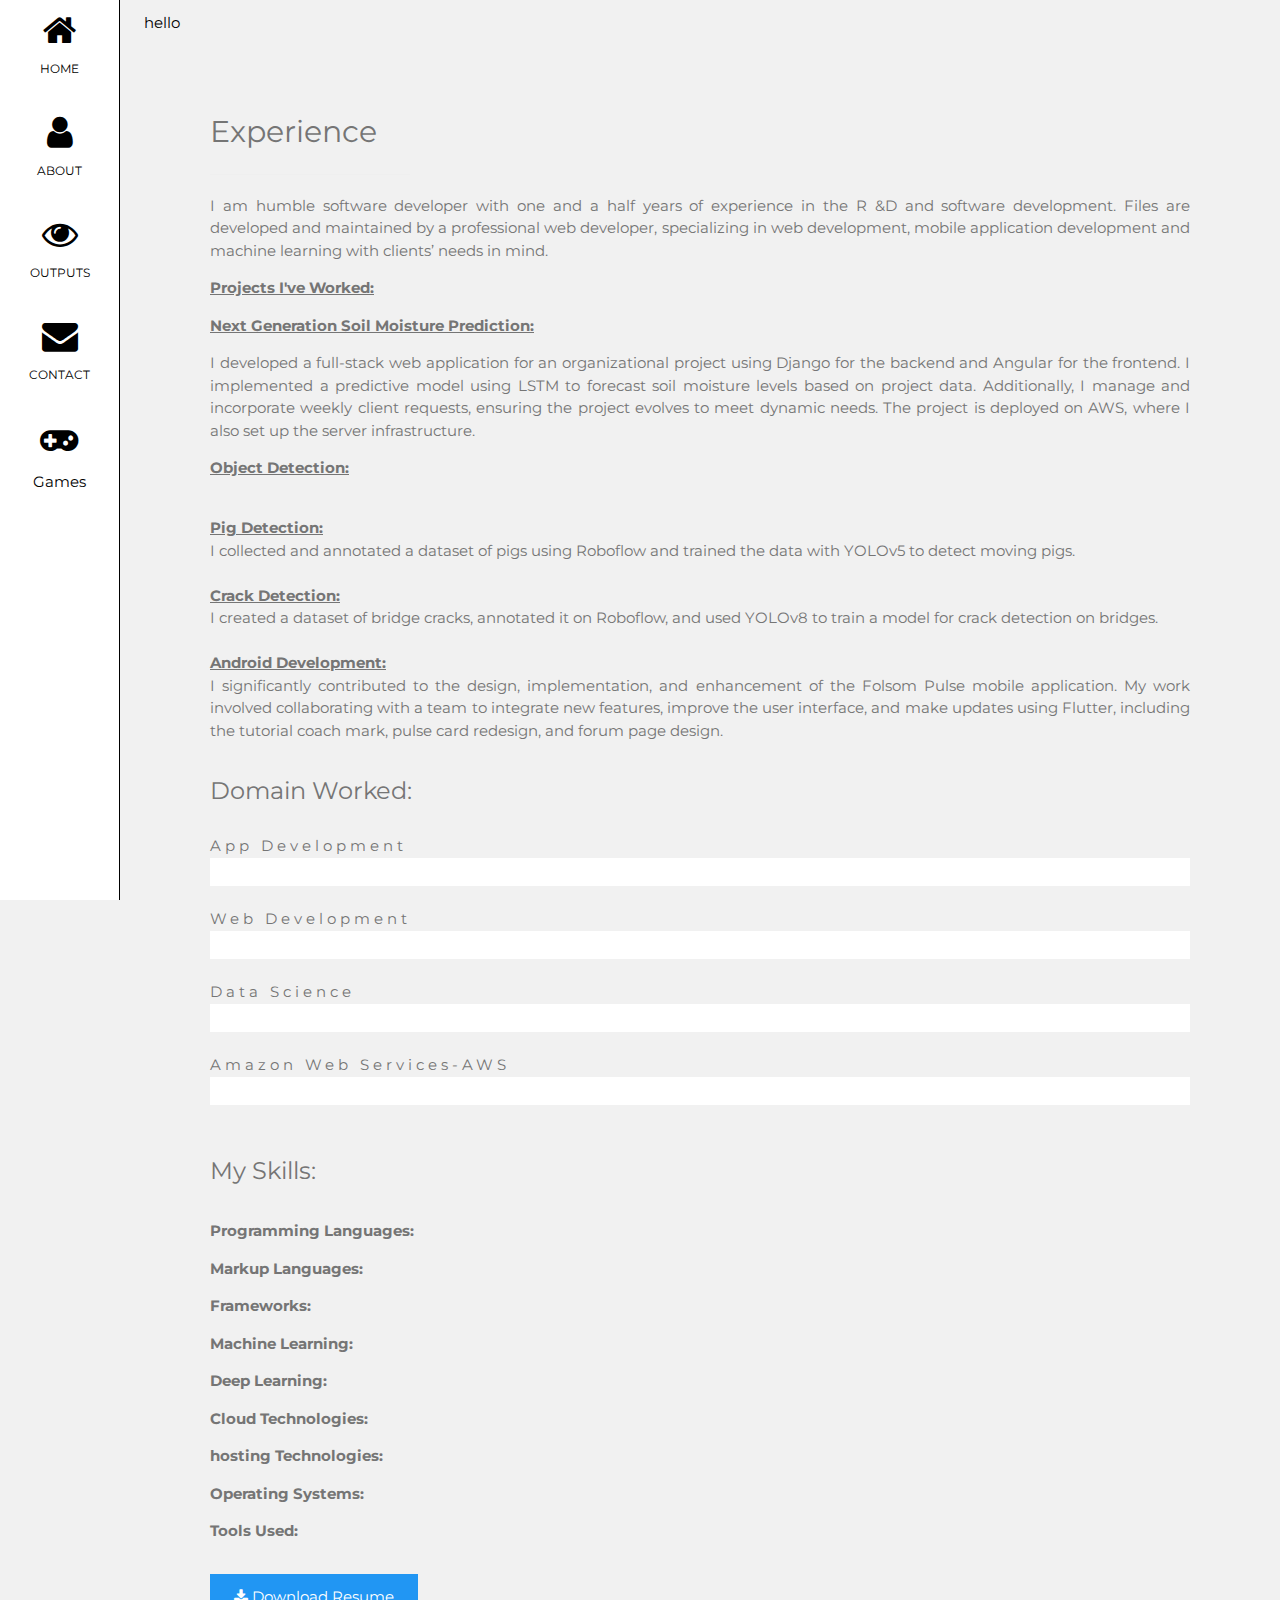
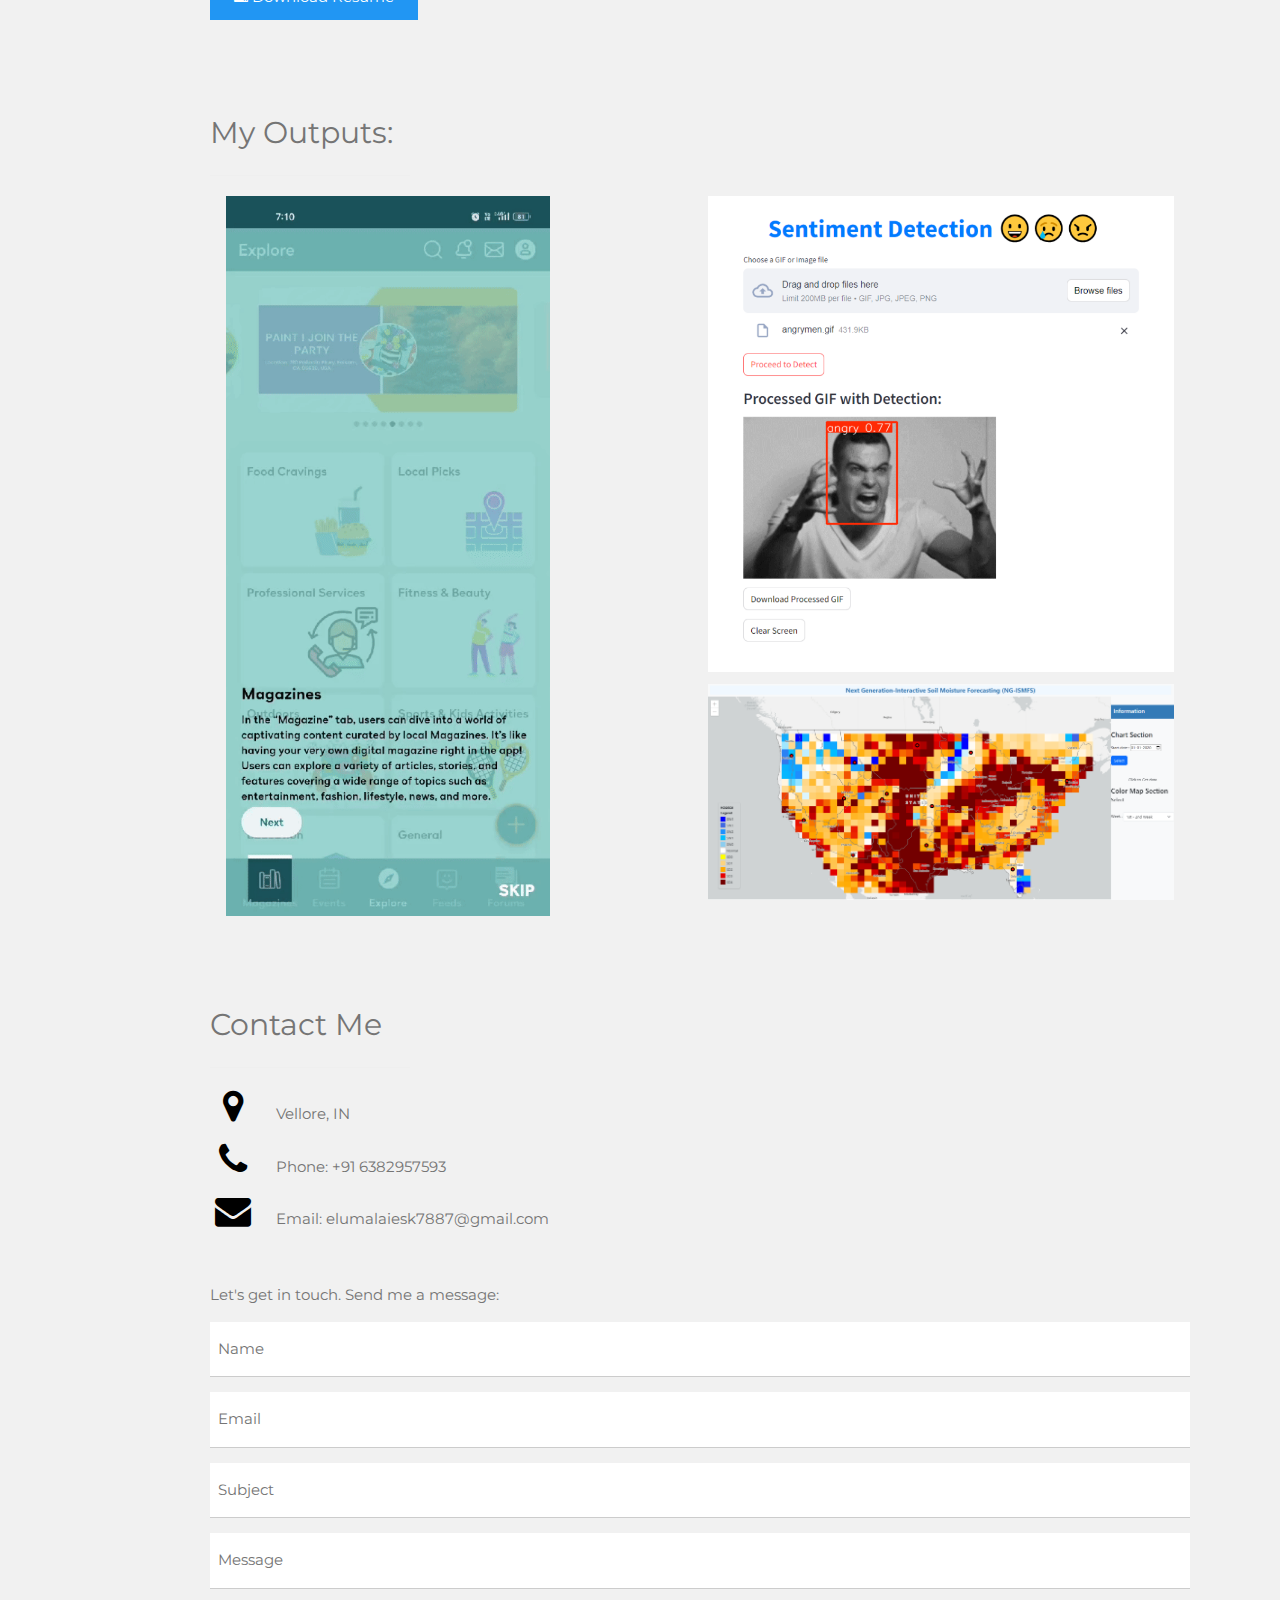
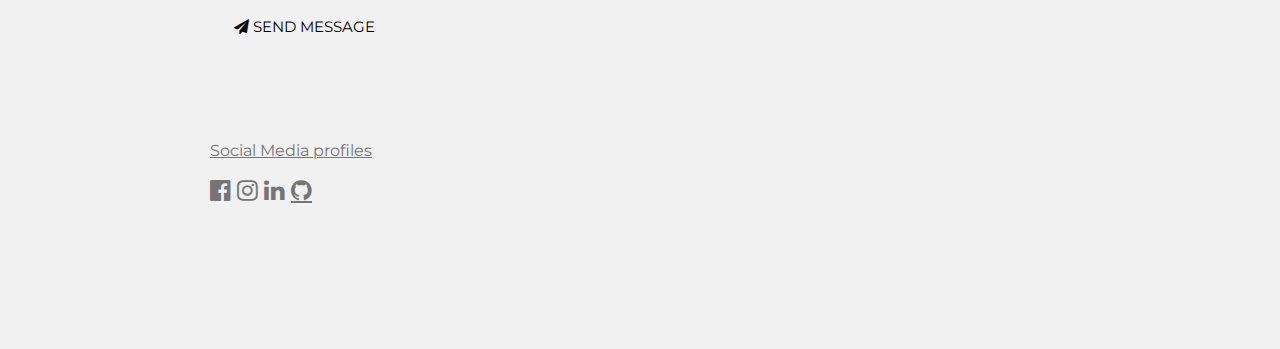
<file: index.html>
<!DOCTYPE html>
<html>
  <head>
    <title>Elumalai's Portfolio</title>
    <meta charset="UTF-8">
    <meta name="viewport" content="width=device-width, initial-scale=1">
    <link rel="stylesheet" href="https://www.w3schools.com/w3css/4/w3.css">
    <link rel="stylesheet" href="https://fonts.googleapis.com/css?family=Montserrat">
    <link rel="stylesheet" href="https://cdnjs.cloudflare.com/ajax/libs/font-awesome/4.7.0/css/font-awesome.min.css">
    <link rel="stylesheet" href="./style.css">
    <link rel="stylesheet" href="./scripts.js">
    <style>
    body, h1,h2,h3,h4,h5,h6 {font-family: "Montserrat", sans-serif}
    .w3-row-padding img {margin-bottom: 12px}
    /* Set the width of the sidebar to 120px */
    .w3-sidebar {width: 120px;background: #ffffff; border-right: 1px solid black;}
    /* Add a left margin to the "page content" that matches the width of the sidebar (120px) */
    #main {margin-left: 120px}
    /* Remove margins from "page content" on small screens */
    @media only screen and (max-width: 600px) {#main {margin-left: 0}}
    </style>
  </head>
<body class="w3-light-grey">

<!-- Icon Bar (Sidebar - hidden on small screens) -->
<nav class="w3-sidebar w3-bar-white w3-small w3-hide-small w3-center">
  <!-- Avatar image in top left corner -->
  <!-- <img src="./assets/black.jpg" style="width:100%"> -->
  <a href="#" class="w3-bar-item w3-button w3-padding-large w3-hover-grey">
    <i class="fa fa-home w3-xxlarge"></i>
    <p>HOME</p>
  </a>
  <a href="#about" class="w3-bar-item w3-button w3-padding-large w3-hover-grey">
    <i class="fa fa-user w3-xxlarge"></i>
    <p>ABOUT</p>
  </a>
  <a href="#photos" class="w3-bar-item w3-button w3-padding-large w3-hover-grey">
    <i class="fa fa-eye w3-xxlarge"></i>
    <p>OUTPUTS</p>
  </a>
  <a href="#contact" class="w3-bar-item w3-button w3-padding-large w3-hover-grey">
    <i class="fa fa-envelope w3-xxlarge"></i>
    <p>CONTACT</p>
  </a>
  <a href="./Games/snake_game/snake_game/snakegame.html" class="w3-bar-item w3-button w3-padding-large w3-hover-grey">
    <i class="fa fa-gamepad w3-xxlarge"></i>
    <p class="w3-medium">Games</p>
  </a>
</nav>

<!-- Navbar on small screens (Hidden on medium and large screens) -->
<div class="w3-top w3-hide-large w3-hide-medium" id="myNavbar">
  <div class="w3-bar w3-white w3-opacity w3-hover-opacity-off w3-center w3-small">
    <a href="#" class="w3-bar-item w3-button" style="width:25% !important">HOME</a>
    <a href="#about" class="w3-bar-item w3-button" style="width:25% !important">ABOUT</a>
    <a href="#photos" class="w3-bar-item w3-button" style="width:25% !important">PHOTOS</a>
    <a href="#contact" class="w3-bar-item w3-button" style="width:25% !important">CONTACT</a>
    <a href="./Games/snake_game/snake_game/snakegame.html" class="w3-bar-item w3-button" style="width:25% !important">Games</a>
  </div>
</div>

<!-- Page Content -->
<div class="w3-padding-large" id="main">
  <!-- Header/Home -->
  <!-- <header class="w3-container w3-padding-32 w3-center w3-light-grey" id="home"> 
    <h1 class="w3-jumbo"><span class="w3-hide-small">I'm</span> Elumalai Saravanan</h1>
    <p style="font-size:large;"><b>R&D and Software developer.</b></p>
    <!-- <img src="./assets/black.jpg" alt="boy" class="w3-image" width="582" height="500"> -->
  </header>hello

  <!-- About Section -->
  <div class="w3-content w3-justify w3-text-grey w3-padding-64" id="about">
    <h2 class="w3-text-light-black">Experience</h2>
    <hr style="width:200px" class="w3-opacity">
    <p>I am humble software developer with one and a half years of experience in the R &D and software development.
       Files are developed and maintained by a professional web developer, specializing in web development, 
       mobile application development and machine learning with clients’ needs in mind.</p>

<p><b><u>Projects I've Worked:</u></b></p>
  <h8><u><b>Next Generation Soil Moisture Prediction:</b></u></h8>
<p>I developed a full-stack web application for an organizational project using Django for the backend and Angular for the frontend.
   I implemented a predictive model using LSTM to forecast soil moisture levels based on project data. Additionally,
  I manage and incorporate weekly client requests, ensuring the project evolves to meet dynamic needs. The project is deployed on AWS, where I also set up the server infrastructure.</p>

<p><b><u>Object Detection:</u></b></p><br>
<b><u>Pig Detection:</u></b> <br>
I collected and annotated a dataset of pigs using Roboflow and trained the data with YOLOv5 to detect moving pigs. <br><br>
<b><u>Crack Detection:</u> </b><br>
I created a dataset of bridge cracks, annotated it on Roboflow, and used YOLOv8 to train a model for crack detection on bridges. <br><br>
<b><u>Android Development:</u></b><br>
I significantly contributed to the design, implementation, and enhancement of the Folsom Pulse mobile application. My work involved collaborating with a team to integrate new features, improve the user interface, and make updates using Flutter, including the tutorial coach mark, pulse card redesign, and forum page design.
    </p>
    <!-- <p>
      I am humble software developer with one and a half years of experience in the R &D and software development. Files are developed and maintained by a professional web developer, specializing in web development, mobile application development and machine learning with clients’ needs in mind.
     <li><u><b>Projects I worked:</b></u></li> 
<ul> 
        <li><i><b>Next Generation Soil Moisture Prediction:</b></i></li>
        <ol>
          <li>
          I developed a full-stack web application for an organizational project using Django for the backend and Angular for the frontend. I implemented a predictive model using LSTM to forecast soil moisture levels based on project data. Additionally, I manage and incorporate weekly client requests, ensuring the project evolves to meet dynamic needs. The project is deployed on AWS, where I also set up the server infrastructure.
        </li>
        </ol>
      <li><b>Object Detections:</b></li>
      <ol>
      <li><b><i>Pig Detection:</i></b></li>
      <ul>
       <li> I collected and annotated a dataset of pigs using Roboflow and trained the data with YOLOv5 to detect moving pigs.</li></ul>
      <li><b><i>Crack Detection:</i></b></li>
      <ul>
       <li>I created a dataset of bridge cracks, annotated it on Roboflow, and used YOLOv8 to train a model for crack detection on bridges.</li>
       </ul>
      <li><b><i>Android Development:</i></b></li>
      <ul>
      <li>I significantly contributed to the design, implementation, and enhancement of the Folsom Pulse mobile application. My work involved collaborating with a team to integrate new features, improve the user interface, and make updates using Flutter, including the tutorial coach mark, pulse card redesign, and forum page design.</li>
    </ul>
    </ol>
  </ul>
</p> -->
<h3 class="w3-padding-16 w3-text-light-black">Domain Worked:</h3>

<div class="skill">
  <span class="w3-wide">App Development</span><br>
  <div class="w3-white">
    <div class="color" style="height:28px; width: 0;"></div>
  </div>
</div><br>

<div class="skill">
  <span class="w3-wide">Web Development</span><br>
  <div class="w3-white">
    <div class="color1" style="height:28px; width: 0;"></div>
  </div>
</div><br>

<div class="skill">
  <span class="w3-wide">Data Science
  </span><br>
  <div class="w3-white">
    <div class="color2" style="height:28px; width: 0;"></div>
  </div>
</div><br>

<div class="skill">
  <span class="w3-wide">Amazon Web Services-AWS
  </span><br>
  <div class="w3-white">
    <div class="color3" style="height:28px; width: 0;"></div>
  </div>
</div>
<br>

    <h3 class="w3-padding-16 w3-text-light-black">My Skills:</h3>
    <div class="skills-section" id="skills-section">
      <p><span class="bold">Programming Languages:</span> <span id="languages" class="typing"></span></p>
      <p><span class="bold">Markup Languages:</span> <span id="mplanguage" class="typing"></span></p>
      <p><span class="bold">Frameworks:</span> <span id="framework" class="typing"></span></p>
      <p><span class="bold">Machine Learning:</span> <span id="ml" class="typing"></span></p>
      <p><span class="bold">Deep Learning:</span> <span id="deep_learning" class="typing"></span></p>
      <p><span class="bold">Cloud Technologies:</span> <span id="Cloud_Technologies" class="typing"></span></p>
      <p><span class="bold">hosting Technologies:</span> <span id="hosting_Technologies" class="typing"></span></p>
      <p><span class="bold">Operating Systems:</span> <span id="Operating_Systems" class="typing"></span></p>
      <p><span class="bold">Tools Used:</span> <span id="tools" class="typing"></span></p>
    </div>

    <a href="./assets/Elumalai-new.pdf" download="My_Resume.pdf">
      <button class="w3-button w3-blue w3-padding-large w3-section ">
        <i class="fa fa-download" ></i> Download Resume 
      </button>
    </a>
    
  <!-- Portfolio Section -->
  <div class="w3-padding-64 w3-content" id="photos">
    <h2 class="w3-text-light-black">My Outputs:</h2>
    <hr style="width:200px" class="w3-opacity">

    <!-- Grid for photos -->
    <div class="w3-row-padding" style="margin:10 -16px">
      <div class="w3-half">
        <img src="./assets/folsom.gif.gif" class="gif"> 
      </div>

      <div class="w3-half">
        <img src="./assets/senti.png" style="width:100%">
        <img src="./assets/Screenshot (32).png" style="width:100%">
    <!-- End photo grid -->
    </div>
  <!-- End Portfolio Section -->
  </div>

  <!-- Contact Section -->
  <div class="w3-padding-64 w3-content w3-text-grey" id="contact">
    <h2 class="w3-text-light-black">Contact Me</h2>
    <hr style="width:200px" class="w3-opacity">
    <div class="w3-section">
      <p><i class="fa fa-map-marker fa-fw w3-text-black w3-xxlarge w3-margin-right"></i> Vellore, IN</p>
      <p><i class="fa fa-phone fa-fw w3-text-black w3-xxlarge w3-margin-right"></i> Phone: +91 6382957593</p>
      <p><i class="fa fa-envelope fa-fw w3-text-black w3-xxlarge w3-margin-right"> </i> Email: elumalaiesk7887@gmail.com</p>
    </div><br>
    <p>Let's get in touch. Send me a message:</p>

    <form action="/action_page.php" target="_blank">
      <p><input class="w3-input w3-padding-16" type="text" placeholder="Name" required name="Name"></p>
      <p><input class="w3-input w3-padding-16" type="text" placeholder="Email" required name="Email"></p>
      <p><input class="w3-input w3-padding-16" type="text" placeholder="Subject" required name="Subject"></p>
      <p><input class="w3-input w3-padding-16" type="text" placeholder="Message" required name="Message"></p>
      <p>
        <button class="w3-button w3-light-grey w3-padding-large" type="submit">
          <i class="fa fa-paper-plane"></i> SEND MESSAGE
        </button>
      </p>
    </form>
  <!-- End Contact Section -->
  </div>
  
  <div style="padding: 30pv;">
<!-- Footer. This section contains an ad for W3Schools Spaces. You can leave it to support us. -->
<footer class="w3-content w3-padding-6 w3-text-grey w3-xlarge ">
  <h6><u>Social Media profiles</u></h6>
  <i class="fa fa-facebook-official w3-hover-opacity"></i>
  <i class="fa fa-instagram w3-hover-opacity"></i>
  <i class="fa fa-linkedin w3-hover-opacity"></i>
  <a class="fa fa-github" href="https://github.com/Elumalaiesk"></a>
</footer>
</div>
<!-- END PAGE CONTENT -->
<script src="scripts.js"></script>

</body>
</html>
</file>
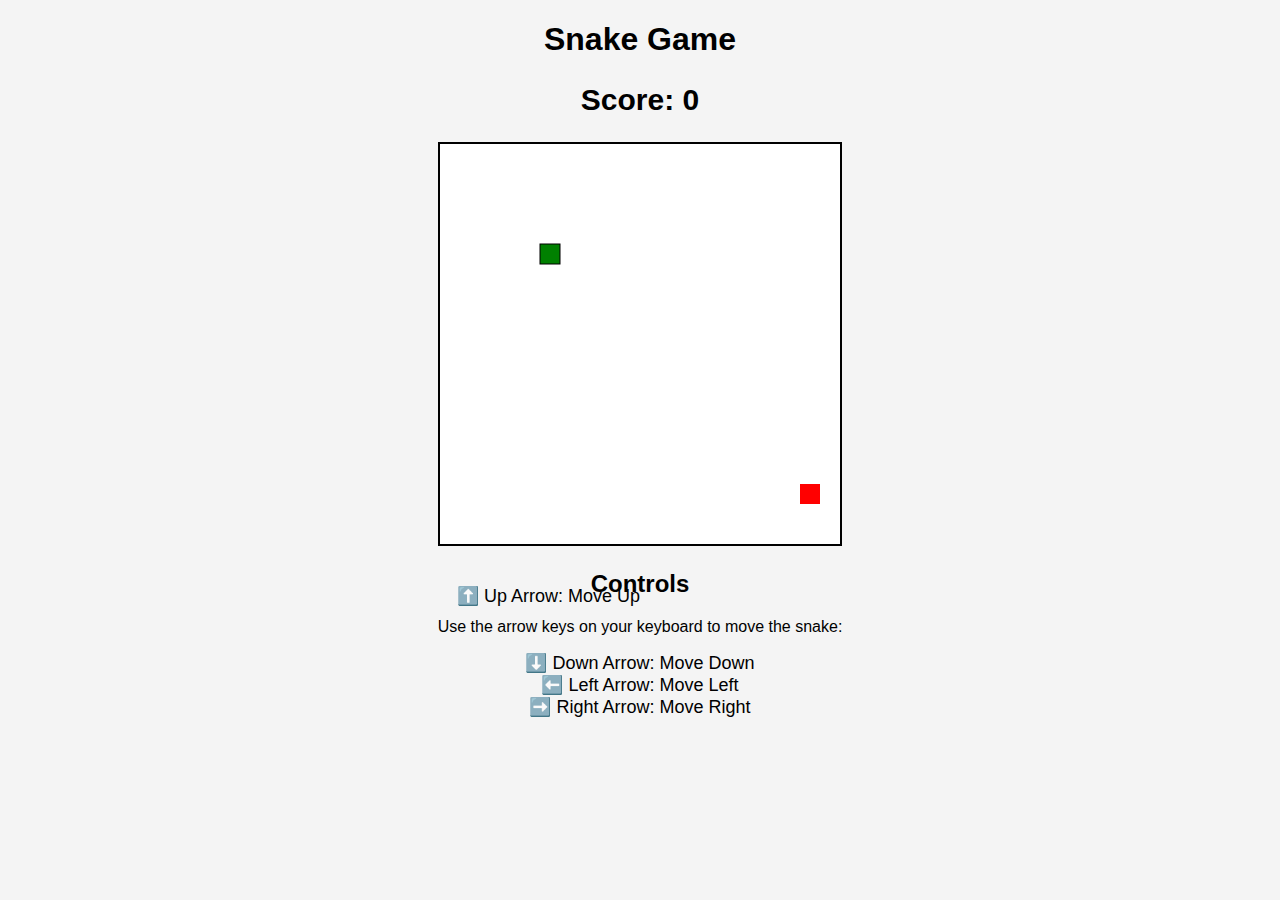
<file: Games/snake_game/snake_game/snakegame.html>
<!DOCTYPE html>
<html lang="en">
<head>
    <meta charset="UTF-8">
    <meta name="viewport" content="width=device-width, initial-scale=1.0">
    <title>Snake Game</title>
    <link rel="stylesheet" href="./snake_style.css">
</head>
<body>
    <h1>Snake Game</h1>

    <!-- Score display -->
    <div class="score">
        <h2>Score: <span id="scoreDisplay">0</span></h2>
    </div>

    <!-- Canvas for the game -->
    <canvas id="gameCanvas" width="400" height="400"></canvas>

    <!-- Controls section -->
    <div class="controls">
        <h2>Controls</h2>
        <p>Use the arrow keys on your keyboard to move the snake:</p>
        <ul>
            <li class="l1">⬆️ Up Arrow: Move Up</li> 
            <li class="l2">⬇️ Down Arrow: Move Down</li>
            <li class="l3">⬅️ Left Arrow: Move Left</li>
            <li class="l4">➡️ Right Arrow: Move Right</li>
        </ul>
    </div>

    <script src="./script.js"></script>
</body>
</html>
</file>
<file: style.css>
/* .color{
    background-color: rgb(58, 235, 58);
}
.color1{
    background-color: rgb(0, 195, 255);
}
.color2{
    background-color: rgb(248, 14, 229);
}
.color3{
    background-color: rgb(255, 0, 0);
} */

.s1{ 
    margin-left: 75%;
}
.s2{ 
    margin-left: 64.5%;
}
.s3{ 
    margin-left: 80%;
}

.color, .color1, .color2, .color3 {
    height: 100%;
    width: 0; /* Start with 0 width */
    transition: width 2s ease-in-out; /* Smooth transition for growing effect */
}


/* Animation on page load using JavaScript */

.w3-sidebar{
    border-color: black;
    background-color: rgb(253, 253, 253);
}

.skills-section {
    max-width: 700px;
  }
  .bold {
    font-weight: bold;
  }
  .typing {
    display:inline;
    /* border-right: 10px solid #000; */
    white-space: nowrap;
    overflow: hidden;
  }

  .skill .w3-white {
    position: relative;
    background: #f1f1f1;
  }
  
  .skill div[class^="color"] {
    background: #00daf7; /* Change as needed */
    transition: width 1s ease-out;
  }

  .skill div[class^="color1"] {
    background: #f05902; /* Change as needed */
    transition: width 1s ease-out;
  }

  .skill div[class^="color2"] {
    background: #a405ee; /* Change as needed */
    transition: width 1s ease-out;
  }

  .skill div[class^="color3"] {
    background: #4caf50; /* Change as needed */ 
    transition: width 1s ease-out;
  }
.gif{
    height: 80vh;
    right: 20vw;
}
</file>
<file: Games/snake_game/snake_game/snake_style.css>
body {
    text-align: center;
    background-color: #f4f4f4;
    font-family: Arial, sans-serif;
}

canvas {
    border: 2px solid #000;
    background-color: #fff;
}

.score {
    margin-bottom: 20px;
    font-size: 20px;
}

.controls {
    position: relative;
    margin-top: 20px;
    font-size: 16px;
}

ul {
    list-style-type: none;
    padding: 0;
}

li {
    font-size: 18px;
}

.l1{
    position: absolute;
    top: 10%;
    right: 50%;
}
</file>
